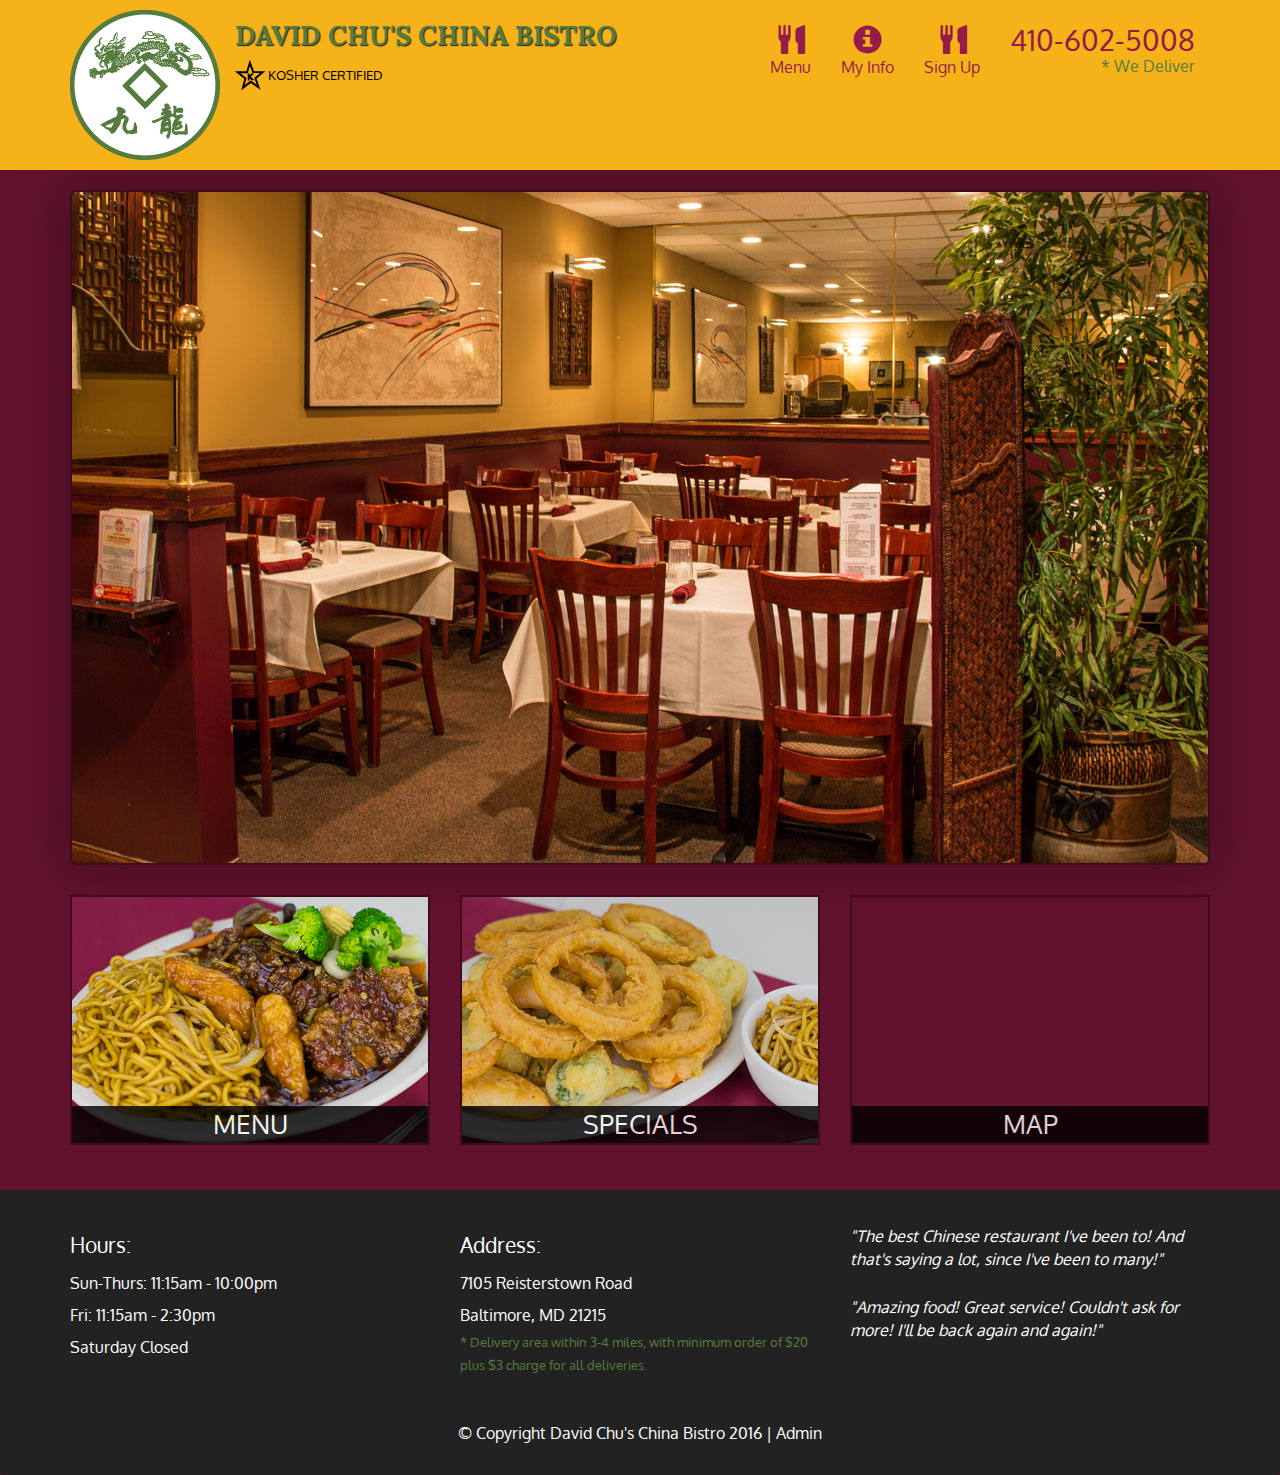
<file: index.html>
<!DOCTYPE html>
<html lang="en">
  <head>
    <meta charset="utf-8">
    <meta http-equiv="X-UA-Compatible" content="IE=edge">
    <meta name="viewport" content="width=device-width, initial-scale=1">
    <title>David Chu's China Bistro</title>
    <link href='https://fonts.googleapis.com/css?family=Oxygen:400,300,700' rel='stylesheet' type='text/css'>
    <link href='https://fonts.googleapis.com/css?family=Lora' rel='stylesheet' type='text/css'>
    <link rel="stylesheet" href="css/bootstrap.min.css">
    <link rel="stylesheet" href="css/restaurant.css">
    <link rel="stylesheet" href="css/common.css">
  </head>
  <body ng-app="restaurant" ng-strict-di>

    <!-- Fixed position loading indicator -->
    <loading class="loading-indicator"></loading>

    <header>
      <nav id="header-nav" class="navbar navbar-default">
        <div class="container">
          <div class="navbar-header">
            <a href="index.html" class="pull-left visible-md visible-lg">
              <div id="logo-img" alt="Logo image"></div>
            </a>

            <div class="navbar-brand">
              <a href="index.html"><h1>David Chu's China Bistro</h1></a>
              <p>
              <img src="images/star-k-logo.png" alt="Kosher certification">
              <span>Kosher Certified</span>
              </p>
            </div>

            <button id="navbarToggle" type="button" class="navbar-toggle collapsed" data-toggle="collapse" data-target="#collapsable-nav" aria-expanded="false">
              <span class="sr-only">Toggle navigation</span>
              <span class="icon-bar"></span>
              <span class="icon-bar"></span>
              <span class="icon-bar"></span>
            </button>
          </div>

          <div id="collapsable-nav" class="collapse navbar-collapse">
            <ul id="nav-list" class="nav navbar-nav navbar-right">
              <li id="navHomeButton" class="visible-xs">
                <a href="index.html">
                  <span class="glyphicon glyphicon-home"></span> Home</a>
              </li>
              <li id="navMenuButton" ui-sref-active="active">
                <a ui-sref="public.menu">
                  <span class="glyphicon glyphicon-cutlery"></span><br class="hidden-xs"> Menu</a>
              </li>
              <li>
                <a ui-sref="public.myInfo">
                  <span class="glyphicon glyphicon-info-sign"></span><br class="hidden-xs"> My Info</a>
              </li>
              <li id="navMenuButton" ui-sref-active="active">
                <a ui-sref="public.signUp">
                  <span class="glyphicon glyphicon-cutlery"></span><br class="hidden-xs"> Sign Up</a>
              </li>
              <li id="phone" class="hidden-xs">
                <a href="tel:410-602-5008">
                  <span>410-602-5008</span></a><div>* We Deliver</div>
              </li>
            </ul><!-- #nav-list -->
          </div><!-- .collapse .navbar-collapse -->
        </div><!-- .container -->
      </nav><!-- #header-nav -->
    </header>

    <div id="call-btn" class="visible-xs">
      <a class="btn" href="tel:410-602-5008">
        <span class="glyphicon glyphicon-earphone"></span>
        410-602-5008
      </a>
    </div>
    <div id="xs-deliver" class="text-center visible-xs">* We Deliver</div>

    <ui-view>
      <div class="text-center initial-loading">
        <h2>Loading Site...</h2>
      </div>
    </ui-view>

    <footer class="panel-footer">
      <div class="container">
        <div class="row">
          <section id="hours" class="col-sm-4">
            <span>Hours:</span><br>
            Sun-Thurs: 11:15am - 10:00pm<br>
            Fri: 11:15am - 2:30pm<br>
            Saturday Closed
            <hr class="visible-xs">
          </section>
          <section id="address" class="col-sm-4">
            <span>Address:</span><br>
            7105 Reisterstown Road<br>
            Baltimore, MD 21215
            <p>* Delivery area within 3-4 miles, with minimum order of $20 plus $3 charge for all deliveries.</p>
            <hr class="visible-xs">
          </section>
          <section id="testimonials" class="col-sm-4">
            <p>"The best Chinese restaurant I've been to! And that's saying a lot, since I've been to many!"</p>
            <p>"Amazing food! Great service! Couldn't ask for more! I'll be back again and again!"</p>
          </section>
        </div>
        <div class="text-center">
          &copy; Copyright David Chu's China Bistro 2016 |
          <a ui-sref="admin.auth">Admin</a></div>
      </div>
    </footer>

    <!-- Libs -->
    <script src="lib/jquery-2.1.4.min.js"></script>
    <script src="lib/bootstrap.min.js"></script>
    <script src="lib/angular.min.js"></script>
    <script src="lib/angular-ui-router.min.js"></script>

    <!-- Main Restaurant Module -->
    <script src="src/restaurant.module.js"></script>

    <!-- Common Module -->
    <script src="src/common/common.module.js"></script>
    <script src="src/common/loading/loading.component.js"></script>
    <script src="src/common/loading/loading.interceptor.js"></script>
    <script src="src/common/menu.service.js"></script>

    <!-- Public Module -->
    <script src="src/public/public.module.js"></script>
    <script src="src/public/public.routes.js"></script>
    <script src="src/public/menu/menu.controller.js"></script>
    <script src="src/public/signUp/signUp.controller.js"></script>
    <script src="src/public/myInfo/myInfo.controller.js"></script>
    <script src="src/public/menu-category/menu-category.component.js"></script>
    <script src="src/public/menu-items/menu-items.controller.js"></script>
    <script src="src/public/menu-item/menu-item.component.js"></script>

    <!-- ADMIN SITE -->

    <!--Application files -->

  </body>

</html>
</file>
<file: css/restaurant.css>
body {
  font-size: 16px;
  color: #fff;
  background-color: #61122f;
  font-family: 'Oxygen', sans-serif;
}

.initial-loading {
  margin-top: 60px;
}

/** HEADER **/
#header-nav {
  background-color: #f6b319;
  border-radius: 0;
  border: 0;
}

#logo-img {
  background: url('../images/restaurant-logo_large.png') no-repeat;
  width: 150px;
  height: 150px;
  margin: 10px 15px 10px 0;
}

.navbar-brand {
  padding-top: 25px;
}
.navbar-brand h1 { /* Restaurant name */
  font-family: 'Lora', serif;
  color: #557c3e;
  font-size: 1.5em;
  text-transform: uppercase;
  font-weight: bold;
  text-shadow: 1px 1px 1px #222;
  margin-top: 0;
  margin-bottom: 0;
  line-height: .75;
}
.navbar-brand a:hover, .navbar-brand a:focus {
  text-decoration: none;
}
.navbar-brand p { /* Kosher cert */
  color: #000;
  text-transform: uppercase;
  font-size: .7em;
  margin-top: 15px;
}
.navbar-brand p span { /* Star-K */
  vertical-align: middle;
}

#nav-list {
  margin-top: 10px;
}
#nav-list a {
  color: #951C49;
  text-align: center;
}
#nav-list a:hover {
  background: #E7E7E7;
}
#nav-list a span {
  font-size: 1.8em;
}

#phone {
  margin-top: 5px;
}
#phone a { /* Phone number */
  text-align: right;
  padding-bottom: 0;
}
#phone div { /* We Deliver */
  color: #557c3e;
  text-align: right;
  padding-right: 15px;
}

.navbar-header button.navbar-toggle, .navbar-header .icon-bar {
  border: 1px solid #61122f;
}
.navbar-header button.navbar-toggle {
  clear: both;
  margin-top: -30px;
}
/* END HEADER */

/* FOOTER */
.panel-footer {
  margin-top: 30px;
  padding-top: 35px;
  padding-bottom: 30px;
  background-color: #222;
  border-top: 0;
}
.panel-footer div.row {
  margin-bottom: 35px;
}
#hours, #address {
  line-height: 2;
}
#hours > span, #address > span {
  font-size: 1.3em;
}
#address p {
  color: #557c3e;
  font-size: .8em;
  line-height: 1.8;
}
#testimonials {
  font-style: italic;
}
#testimonials p:nth-child(2) {
  margin-top: 25px;
}
a[ui-sref="admin.auth"] {
  color: #fff;
}
/* END FOOTER */

/********** Medium devices only **********/
@media (min-width: 992px) and (max-width: 1199px) {
  /* Header */
  #logo-img {
    background: url('../images/restaurant-logo_medium.png') no-repeat;
    width: 100px;
    height: 100px;
    margin: 5px 5px 5px 0;
  }
  /* End Header */
}


/********** Extra small devices only **********/
@media (max-width: 767px) {
  /* Header */
  .navbar-brand {
    padding-top: 10px;
    height: 80px;
  }
  .navbar-brand h1 { /* Restaurant name */
    padding-top: 10px;
    font-size: 5vw; /* 1vw = 1% of viewport width */
  }
  .navbar-brand p { /* Kosher cert */
    font-size: .6em;
    margin-top: 12px;
  }
  .navbar-brand p img { /* Star-K */
    height: 20px;
  }

  #collapsable-nav a { /* Collapsed nav menu text */
    font-size: 1.2em;
  }
  #collapsable-nav a span { /* Collapsed nav menu glyph */
    font-size: 1em;
    margin-right: 5px;
  }

  #call-btn > a {
    font-size: 1.5em;
    display: block;
    margin: 0 20px;
    padding: 10px;
    border: 2px solid #fff;
    background-color: #f6b319;
    color: #951c49;
  }
  #xs-deliver {
    margin-top: 5px;
    font-size: .7em;
    letter-spacing: .1em;
    text-transform: uppercase;
  }
  /* End Header */

  /* Footer */
  .panel-footer section {
    margin-bottom: 30px;
    text-align: center;
  }
  .panel-footer section:nth-child(3) {
    margin-bottom: 0; /* margin already exists on the whole row */
  }
  .panel-footer section hr {
    width: 50%;
  }
  /* End Footer */
}


/********** Super extra small devices Only :-) (e.g., iPhone 4) **********/
@media (max-width: 479px) {
  /* Header */
  .navbar-brand h1 { /* Restaurant name */
    padding-top: 5px;
    font-size: 6vw;
  }
  /* End Header */
}
</file>
<file: css/common.css>
.loading-indicator {
    display: block;
    width: 70px;
    position: fixed;
    left: 0;
    right: 0;
    margin: 0 auto;
    top: 40%;
    z-index: 100;
    background-color: #FFF;
}

.loading-indicator img {
    width: 70px;
    background-color: #FFF;
}

.ui-view-placeholder {
    margin-top: 60px;
}
</file>
